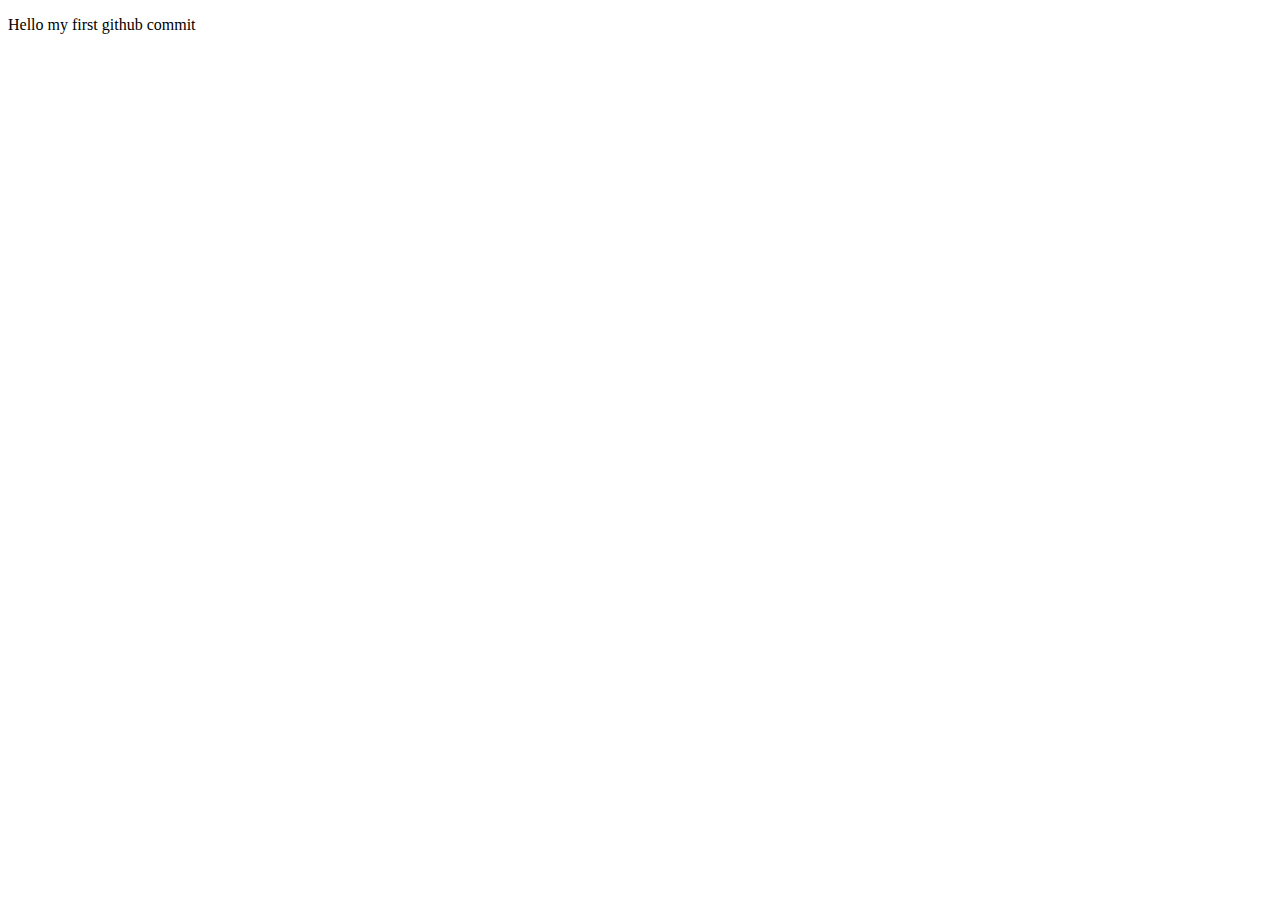
<file: index.html>
<!DOCTYPE html>
<html lang="en">
<head>
    <meta charset="UTF-8">
    <meta name="viewport" content="width=device-width, initial-scale=1.0">
    <title>Practice html</title>
    <script>
        window.alert("your data not safe?")
    </script>
</head>
<body>
    <p>Hello my first github commit</p>
</body>
</html>
</file>
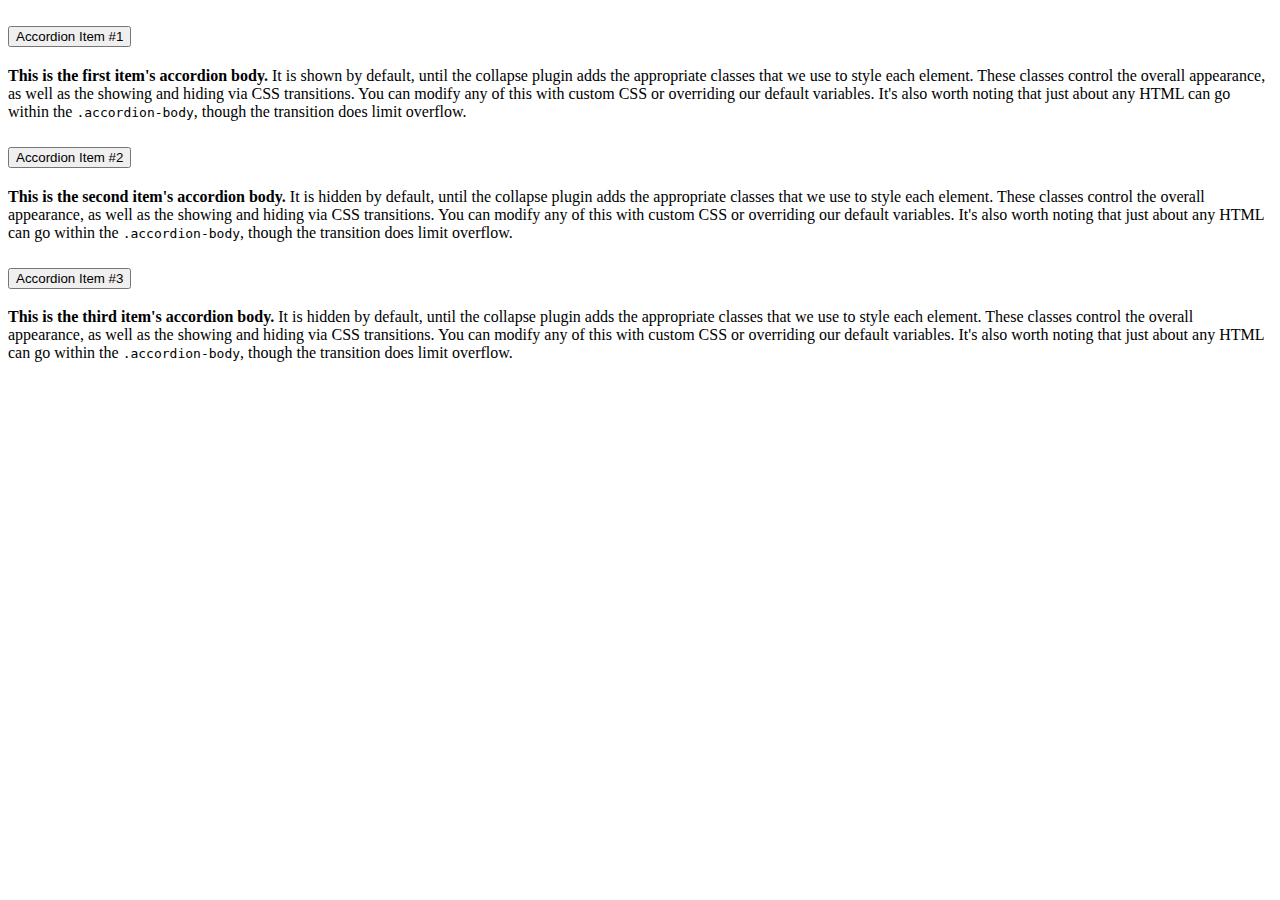
<file: table.html>
<!DOCTYPE html>
<html lang="en">

<head>
    <meta charset="UTF-8">
    <meta name="viewport" content="width=device-width, initial-scale=1.0">
    <title>Document</title>
    <link href="https://cdn.jsdelivr.net/npm/bootstrap@5.3.0/dist/css/bootstrap.min.css" rel="stylesheet"
        integrity="sha384-9ndCyUaIbzAi2FUVXJi0CjmCapSmO7SnpJef0486qhLnuZ2cdeRhO02iuK6FUUVM" crossorigin="anonymous">


</head>

<body>
    <div class="accordion" id="accordionExample">
        <div class="accordion-item">
          <h2 class="accordion-header">
            <button class="accordion-button" type="button" data-bs-toggle="collapse" data-bs-target="#collapseOne" aria-expanded="true" aria-controls="collapseOne">
              Accordion Item #1
            </button>
          </h2>
          <div id="collapseOne" class="accordion-collapse collapse show" data-bs-parent="#accordionExample">
            <div class="accordion-body">
              <strong>This is the first item's accordion body.</strong> It is shown by default, until the collapse plugin adds the appropriate classes that we use to style each element. These classes control the overall appearance, as well as the showing and hiding via CSS transitions. You can modify any of this with custom CSS or overriding our default variables. It's also worth noting that just about any HTML can go within the <code>.accordion-body</code>, though the transition does limit overflow.
            </div>
          </div>
        </div>
        <div class="accordion-item">
          <h2 class="accordion-header">
            <button class="accordion-button collapsed" type="button" data-bs-toggle="collapse" data-bs-target="#collapseTwo" aria-expanded="false" aria-controls="collapseTwo">
              Accordion Item #2
            </button>
          </h2>
          <div id="collapseTwo" class="accordion-collapse collapse" data-bs-parent="#accordionExample">
            <div class="accordion-body">
              <strong>This is the second item's accordion body.</strong> It is hidden by default, until the collapse plugin adds the appropriate classes that we use to style each element. These classes control the overall appearance, as well as the showing and hiding via CSS transitions. You can modify any of this with custom CSS or overriding our default variables. It's also worth noting that just about any HTML can go within the <code>.accordion-body</code>, though the transition does limit overflow.
            </div>
          </div>
        </div>
        <div class="accordion-item">
          <h2 class="accordion-header">
            <button class="accordion-button collapsed" type="button" data-bs-toggle="collapse" data-bs-target="#collapseThree" aria-expanded="false" aria-controls="collapseThree">
              Accordion Item #3
            </button>
          </h2>
          <div id="collapseThree" class="accordion-collapse collapse" data-bs-parent="#accordionExample">
            <div class="accordion-body">
              <strong>This is the third item's accordion body.</strong> It is hidden by default, until the collapse plugin adds the appropriate classes that we use to style each element. These classes control the overall appearance, as well as the showing and hiding via CSS transitions. You can modify any of this with custom CSS or overriding our default variables. It's also worth noting that just about any HTML can go within the <code>.accordion-body</code>, though the transition does limit overflow.
            </div>
          </div>
        </div>
      </div>
</body>

</html>
</file>
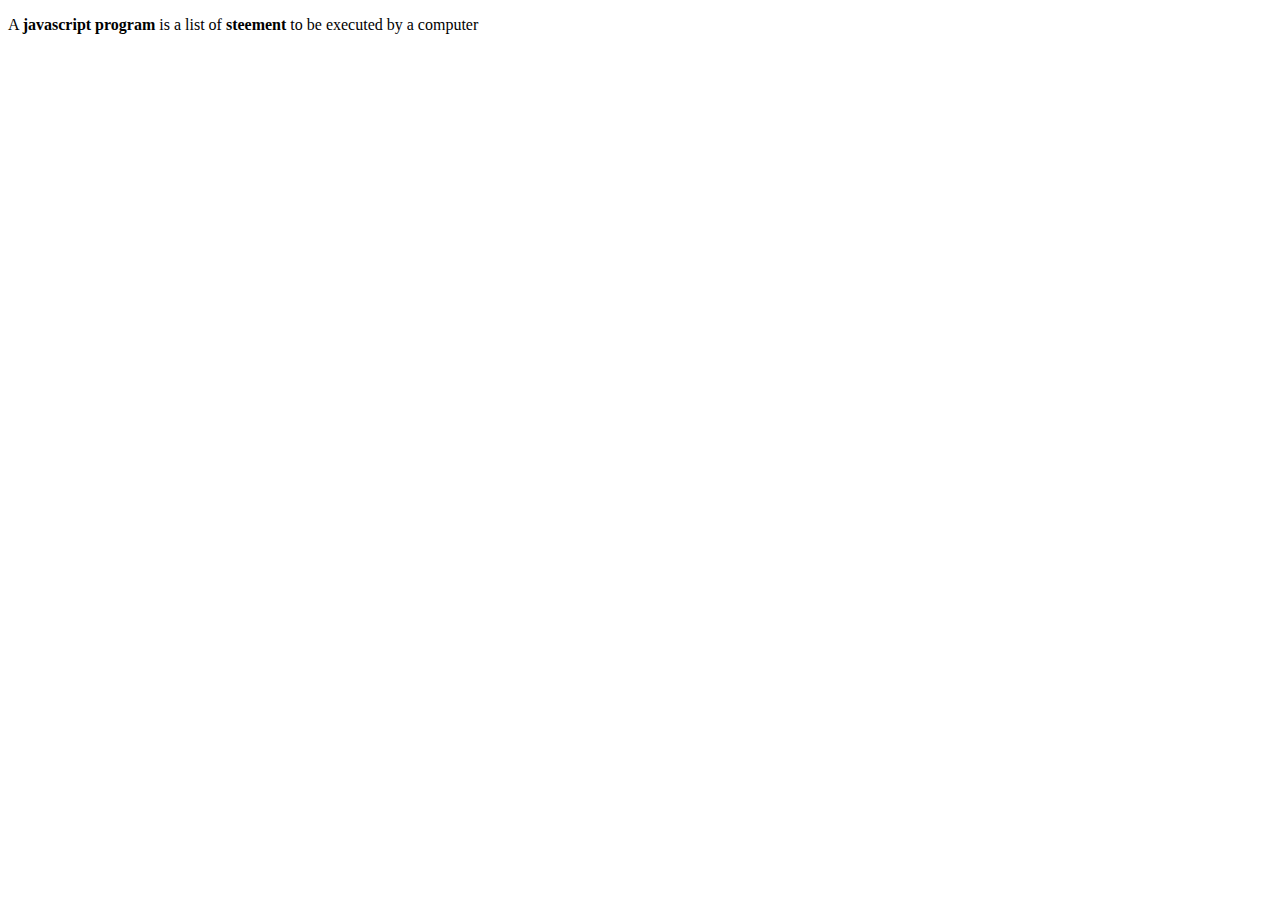
<file: javascript/day2.html>
<!DOCTYPE html>
<html lang="en">
<head>
    <meta charset="UTF-8">
    <meta name="viewport" content="width=device-width, initial-scale=1.0">
    <title>Document</title>
</head>
<body>
    <p>
        A <b>javascript program</b> is a list of <b>steement</b> to be executed by a computer
    </p>
    <p id="demo" ></p>
    <script>
        // let x = 5 + 2 +3 +"2"+8+9
        // console.log(x);
        let r = 90;

        function myfunction() {
            // let r =100;
            console.log("value of r in function is",r);
        }
        myfunction();
        console.log("value of r in global is",r);


    </script>
</body>
</html>
</file>
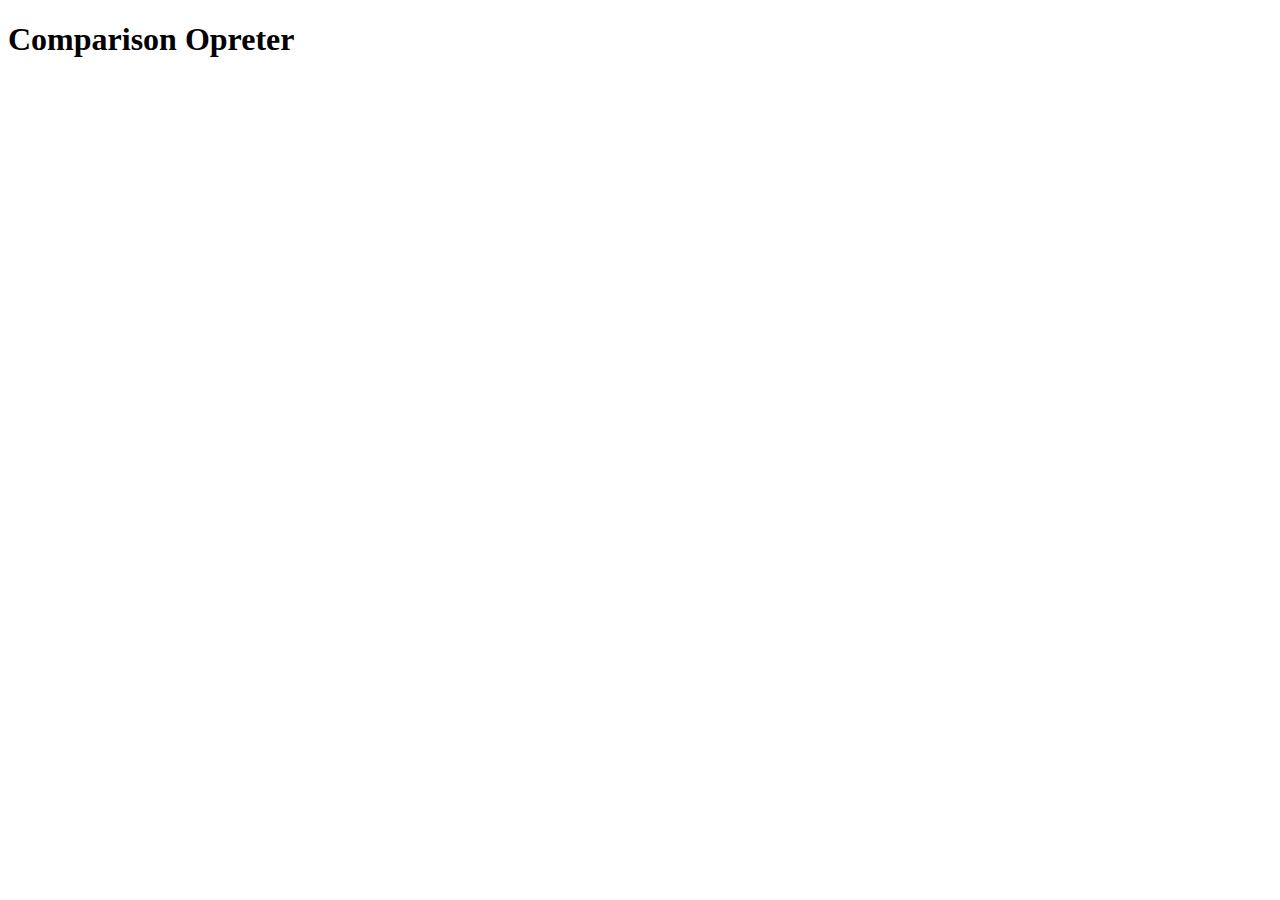
<file: sir ke video ki practice/comparison.html>
<!DOCTYPE html>
<html lang="en">
<head>
    <meta charset="UTF-8">
    <meta name="viewport" content="width=device-width, initial-scale=1.0">
    <title>comparison</title>
</head>
<body>
    <h1>Comparison Opreter</h1>
    <p id="demo1"></p>
    <p id="demo2"></p>
    <p id="demo3"></p>
    <script>
        // ( == ) This is comparison opreter 
        const x =5
        console.log(x==5);
        console.log(x==56);
        console.log(x=="5");
        // ( === ) This is strict comparison opreter 
        const y =5
        console.log(y===5);
        console.log(y===56);
        console.log(y==="5");

        // != This is not equal to opreter

        const z =5
        console.log(z!=5);
        console.log(z!=56);
        console.log(z!="5");

    </script>
</body>
</html>
</file>
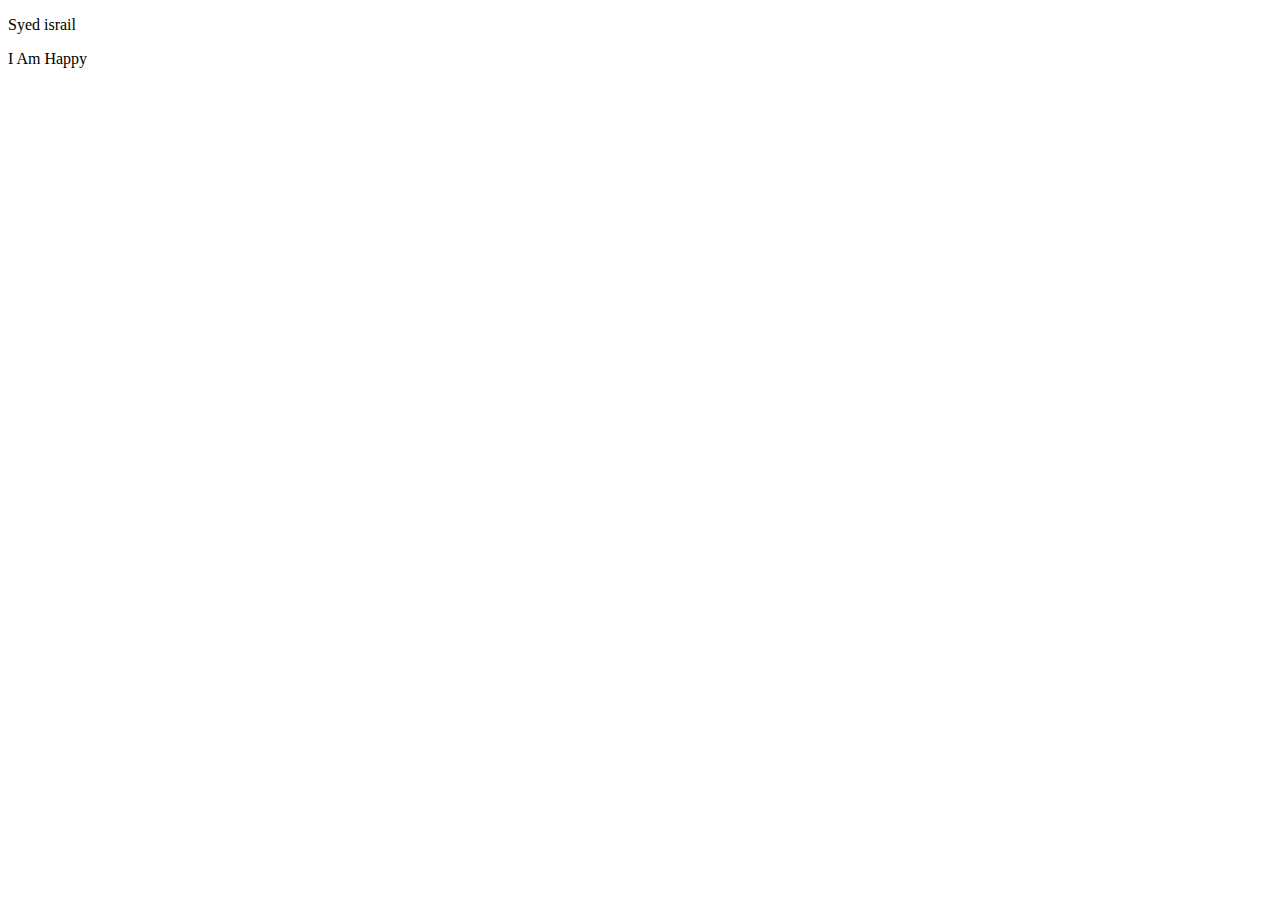
<file: sir ke video ki practice/day6.html>
<!DOCTYPE html>
<html lang="en">
<head>
    <meta charset="UTF-8">
    <meta name="viewport" content="width=device-width, initial-scale=1.0">
    <title>Incriment</title>
</head>
<body>
    <p id="demo"></p>
    <p id="demo2"></p>
    <p id="demo3"></p>
    <script>
        const FirsName = "Syed";
        const LastName = "israil";
        const FullNmae = FirsName+" "+LastName;
        document.getElementById("demo").innerHTML = FullNmae;
        let text1="I Am "
        text1 +="Happy"
        console.log( "value of text varieble",text1 );
        document.getElementById("demo2").innerHTML=text1
    </script>
</body>
</html>
</file>
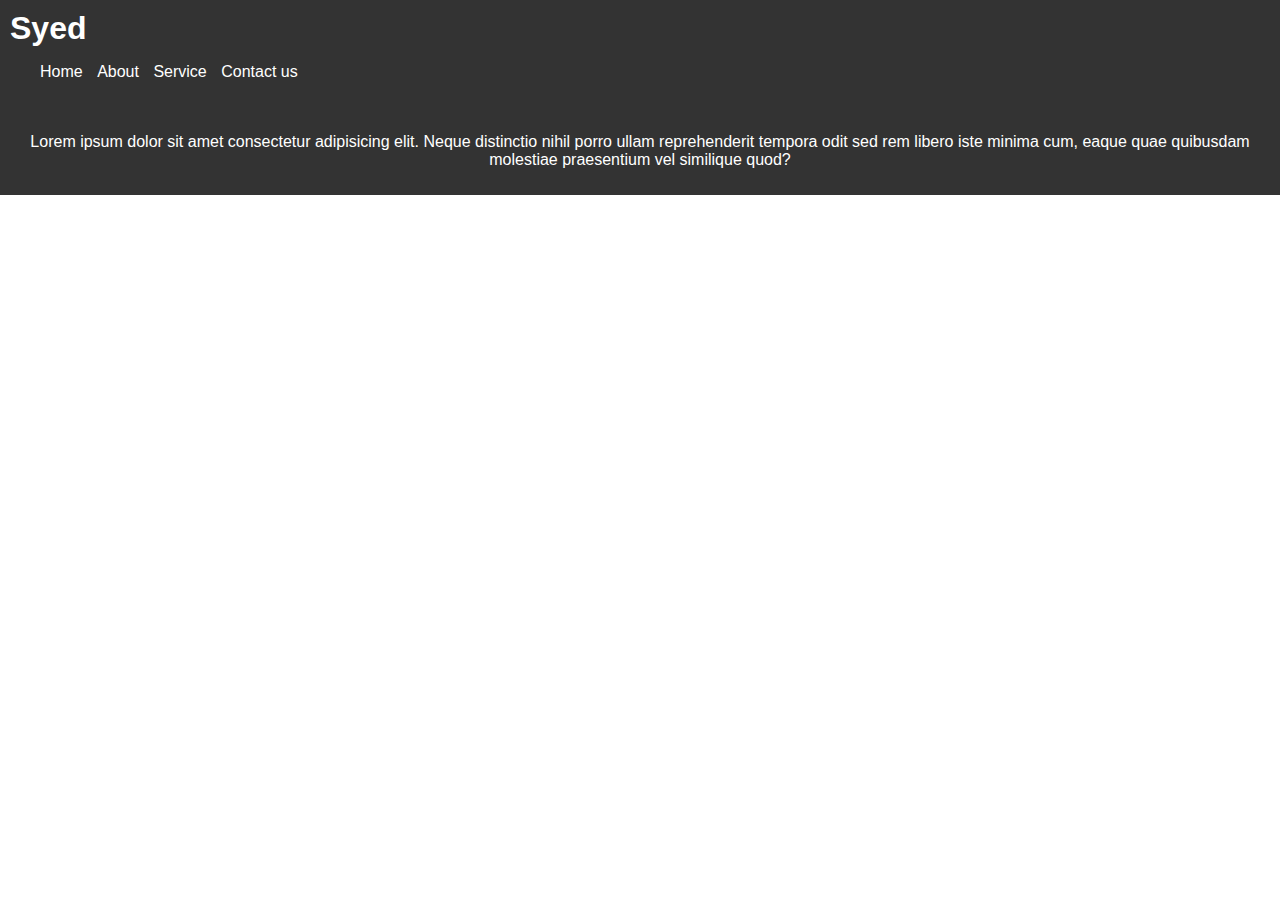
<file: javascript/youtube project/project.html>
<!DOCTYPE html>
<html lang="en">

<head>
    <meta charset="UTF-8">
    <meta name="viewport" content="width=device-width, initial-scale=1.0">
    <title>project</title>
    <link rel="stylesheet" href="project.css">
</head>

<body>
    <header>
        <h1>Syed</h1>
        <nav>
            <ul>
                <li a="#">Home</li>
                <li a="#">About</li>
                <li a="#">Service</li>
                <li a="#">Contact us</li>
            </ul>
        </nav>
    </header>
    <footer>
        <p>Lorem ipsum dolor sit amet consectetur adipisicing elit. Neque distinctio nihil porro ullam reprehenderit
            tempora odit sed rem libero iste minima cum, eaque quae quibusdam molestiae praesentium vel similique quod?
        </p>
    </footer>
    <script>
        console.log(5 % 3);
        console.log(5 / 3);
    </script>
</body>

</html>
</file>
<file: javascript/youtube project/project.css>
body {
 font-family:sans-serif;
 margin: 0;
 padding: 0;   
}
header{
    background-color: #333;
    color: #fff;
    padding: 10px;
}
h1{
    margin: 0;
}
nav ul{
    list-style-type: none;
    padding-left: 30px;
}
nav li{
    display: inline;
    margin-right: 10px;
}
nav a{
   
    color: #fff;
    text-decoration: none;
}
main{
    padding: 20px;
}
section{
    margin-bottom: 20px;
}
footer{
    background-color: #333;
    color: #fff;
    padding: 10px;
    text-align: center;
}
</file>
